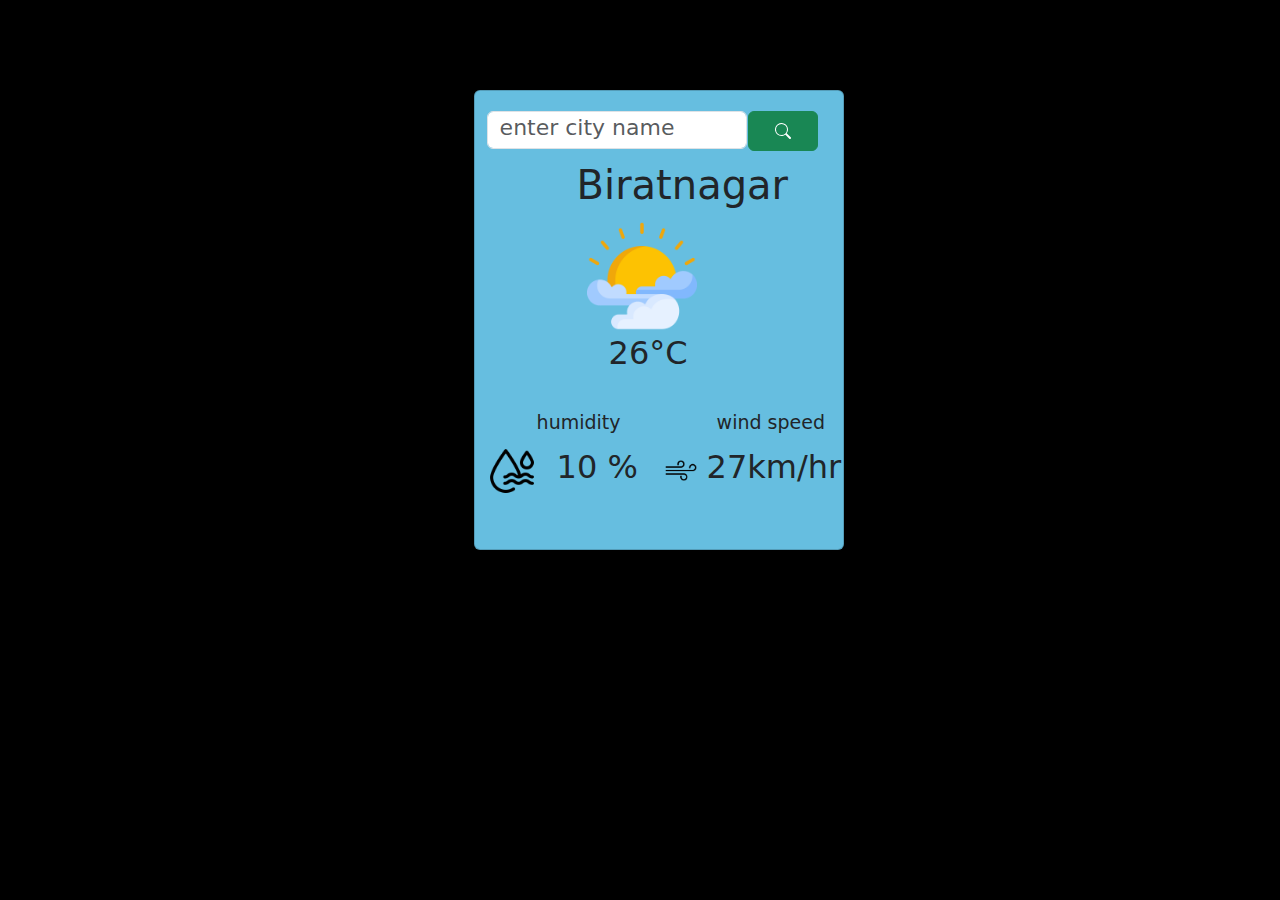
<file: index.html>
<html>

<head>
    <title>webcaster</title>
    <link href="https://cdn.jsdelivr.net/npm/bootstrap@5.3.3/dist/css/bootstrap.min.css" rel="stylesheet"
        integrity="sha384-QWTKZyjpPEjISv5WaRU9OFeRpok6YctnYmDr5pNlyT2bRjXh0JMhjY6hW+ALEwIH" crossorigin="anonymous">
    <link href="style.css" rel="stylesheet">
</head>

<body style="background-color: black;">
    <div class="card">
        <div class="search_input_box">
            <input id="city_holder" type="text" class="form-control" placeholder="enter city name"
                aria-label="First name">

            <button onclick="checkweather()" type="button" id="search_button" class="btn btn-success"><svg
                    onclick="checkweather()" xmlns="http://www.w3.org/2000/svg" width="20" height="16"
                    fill="currentColor" class="bi bi-search" viewBox="0 0 16 16">
                    <path
                        d="M11.742 10.344a6.5 6.5 0 1 0-1.397 1.398h-.001q.044.06.098.115l3.85 3.85a1 1 0 0 0 1.415-1.414l-3.85-3.85a1 1 0 0 0-.115-.1zM12 6.5a5.5 5.5 0 1 1-11 0 5.5 5.5 0 0 1 11 0" />
                </svg></button>

            <h1 class="city_name">Biratnagar</h1>
            <img id="weather_img" class="cloud_sun" src="cloud-sun.png">
            <h2 class="city_temp">26°C</h2>

            <h4 class="img_under">humidity</h4>
            <img class="humidity_img" src="humidity.png">
            <h2 class="city_humidity">10 %</h2>

            <h4 class="img_under1">wind speed</h4>
            <img class="feels_like" src="wind.png">
            <h2 class="city_feel">27km/hr</h2>

        </div>
    </div>

    <script src="https://cdn.jsdelivr.net/npm/bootstrap@5.3.3/dist/js/bootstrap.bundle.min.js"
        integrity="sha384-YvpcrYf0tY3lHB60NNkmXc5s9fDVZLESaAA55NDzOxhy9GkcIdslK1eN7N6jIeHz"
        crossorigin="anonymous"></script>
    <script src="https://cdn.jsdelivr.net/npm/@popperjs/core@2.11.8/dist/umd/popper.min.js"
        integrity="sha384-I7E8VVD/ismYTF4hNIPjVp/Zjvgyol6VFvRkX/vR+Vc4jQkC+hVqc2pM8ODewa9r"
        crossorigin="anonymous"></script>
    <script src="https://cdn.jsdelivr.net/npm/bootstrap@5.3.3/dist/js/bootstrap.min.js"
        integrity="sha384-0pUGZvbkm6XF6gxjEnlmuGrJXVbNuzT9qBBavbLwCsOGabYfZo0T0to5eqruptLy"
        crossorigin="anonymous"></script>
    <script src="main.js"></script>
</body>

</html>
</file>
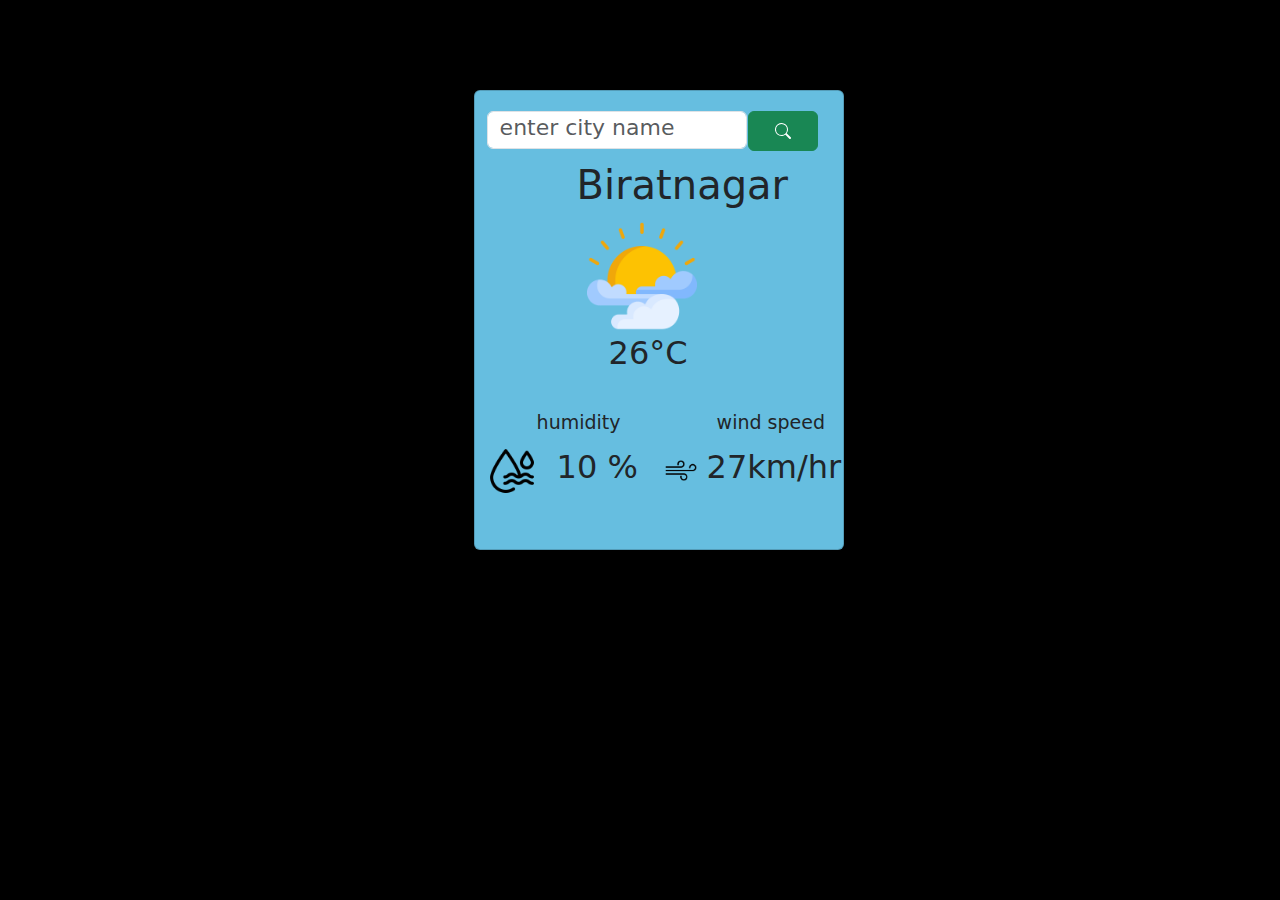
<file: weather.html>
<html>

<head>
    <title>webcaster</title>
    <link href="https://cdn.jsdelivr.net/npm/bootstrap@5.3.3/dist/css/bootstrap.min.css" rel="stylesheet"
        integrity="sha384-QWTKZyjpPEjISv5WaRU9OFeRpok6YctnYmDr5pNlyT2bRjXh0JMhjY6hW+ALEwIH" crossorigin="anonymous">
    <link href="style.css" rel="stylesheet">
</head>

<body style="background-color: black;">
    <div class="card">
        <div class="search_input_box">
            <input id="city_holder" type="text" class="form-control" placeholder="enter city name"
                aria-label="First name">

            <button onclick="checkweather()" type="button" id="search_button" class="btn btn-success"><svg
                    onclick="checkweather()" xmlns="http://www.w3.org/2000/svg" width="20" height="16"
                    fill="currentColor" class="bi bi-search" viewBox="0 0 16 16">
                    <path
                        d="M11.742 10.344a6.5 6.5 0 1 0-1.397 1.398h-.001q.044.06.098.115l3.85 3.85a1 1 0 0 0 1.415-1.414l-3.85-3.85a1 1 0 0 0-.115-.1zM12 6.5a5.5 5.5 0 1 1-11 0 5.5 5.5 0 0 1 11 0" />
                </svg></button>

            <h1 class="city_name">Biratnagar</h1>
            <img id="weather_img" class="cloud_sun" src="/images/cloud-sun.png">
            <h2 class="city_temp">26°C</h2>

            <h4 class="img_under">humidity</h4>
            <img class="humidity_img" src="/images/humidity.png">
            <h2 class="city_humidity">10 %</h2>

            <h4 class="img_under1">wind speed</h4>
            <img class="feels_like" src="/images/wind.png">
            <h2 class="city_feel">27km/hr</h2>

        </div>
    </div>

    <script src="https://cdn.jsdelivr.net/npm/bootstrap@5.3.3/dist/js/bootstrap.bundle.min.js"
        integrity="sha384-YvpcrYf0tY3lHB60NNkmXc5s9fDVZLESaAA55NDzOxhy9GkcIdslK1eN7N6jIeHz"
        crossorigin="anonymous"></script>
    <script src="https://cdn.jsdelivr.net/npm/@popperjs/core@2.11.8/dist/umd/popper.min.js"
        integrity="sha384-I7E8VVD/ismYTF4hNIPjVp/Zjvgyol6VFvRkX/vR+Vc4jQkC+hVqc2pM8ODewa9r"
        crossorigin="anonymous"></script>
    <script src="https://cdn.jsdelivr.net/npm/bootstrap@5.3.3/dist/js/bootstrap.min.js"
        integrity="sha384-0pUGZvbkm6XF6gxjEnlmuGrJXVbNuzT9qBBavbLwCsOGabYfZo0T0to5eqruptLy"
        crossorigin="anonymous"></script>
    <script src="main.js"></script>
</body>

</html>
</file>
<file: style.css>
#city_holder {
    position: absolute;
    width: 260px;
}

::placeholder {
    color: black;
    font-size: 22px;
}

#search_button {
    width: 70px;
    height: 40px;
    position: absolute;
    margin-left: 261px;
    margin-top: 0px;

}

.card {
    width: 370px;
    height: 460px;
    background-color: rgb(102, 190, 224);
    margin: 7%;
    margin-left: 37%;
    padding: 12px;
    padding-top: 20px;
}

.cloud_sun {
    height: 110px;
    position: absolute;
    margin-top: 110px;
    margin-left: 100px;

}

.city_name,
.city_temp {
    margin-top: 50px;
    margin-left: 90px;
    position: absolute;

}

.city_temp {
    margin-top: 223px;
    margin-left: 122px;
    display: flex;
}



.humidity_img {
    height: 50px;
    margin-top: 335px;
    position: absolute;
}

.img_under,
.img_under1 {
    position: absolute;
    font-size: 19px;
    margin-top: 300px;
    margin-left: 50px;
}

.city_humidity,
.city_feel {
    position: absolute;
    margin-top: 337px;
    margin-left: 70px;
}


.feels_like {
    position: absolute;
    height: 45px;
    margin-left: 170px;
    margin-top: 337px;
}

.img_under1 {
    margin-left: 230px;
}

.city_feel {
    margin-left: 220px;
}
</file>
